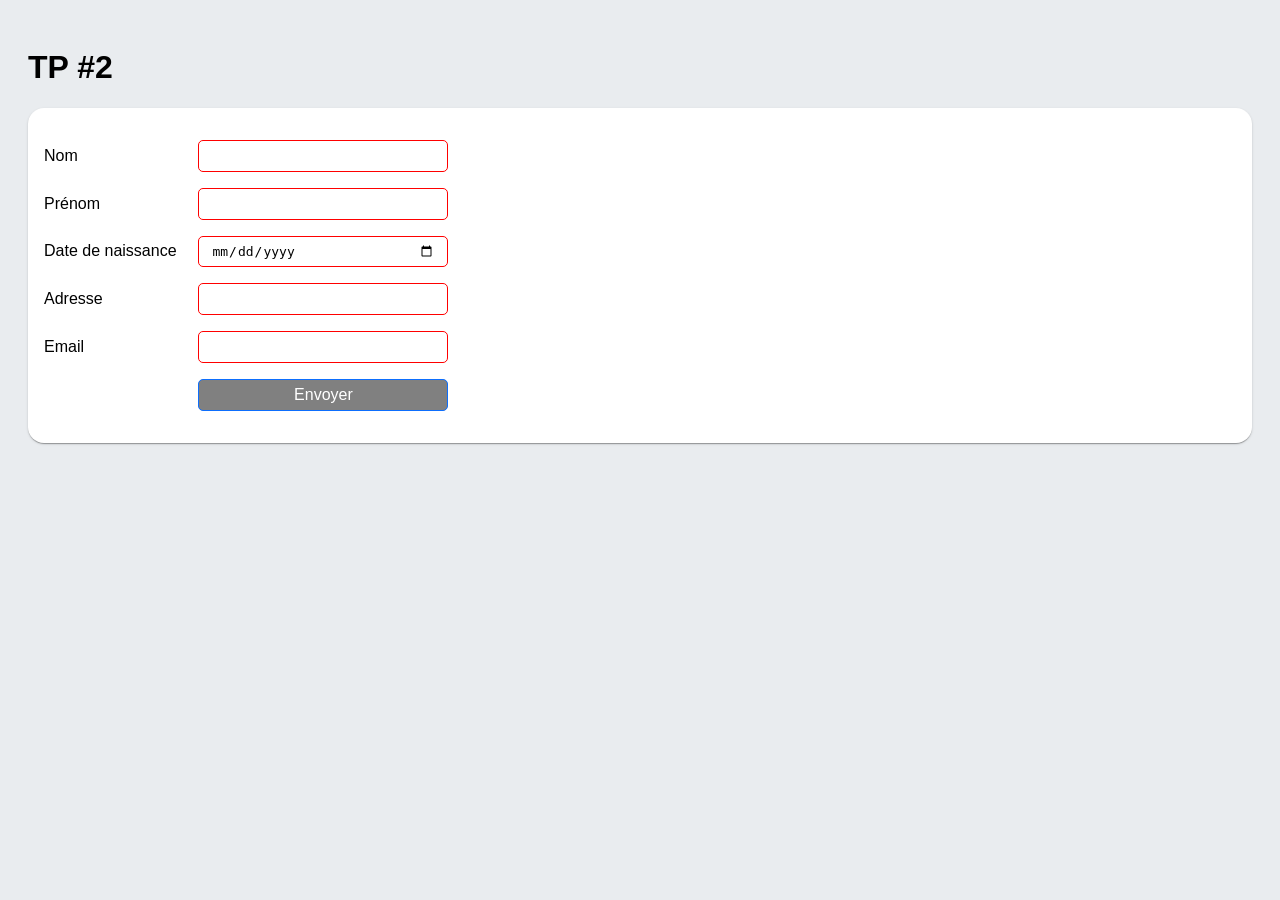
<file: index.html>
<!DOCTYPE html>
<html lang="fr">
<head>
    <meta charset="UTF-8">
    <meta name="viewport" content="width=device-width, initial-scale=1.0">
    <title>TP2</title>
    <link rel="stylesheet" href="style.css" />
</head>
<body>

    <h1>TP #2</h1>

    <form action="action.html" method="get">
        <p>
            <label for="name">Nom</label>
            <input type="text" id="name" name="name" minlength="2" maxlength="20" required />
            <span class="icon-ok">✔</span>
        </p>
        <p>
            <label for="firstname">Prénom</label>
            <input type="text" id="firstname" name="firstname" minlength="2" maxlength="20" required />
            <span class="icon-ok">✔</span>
        </p>
        <p>
            <label for="birthday">Date de naissance</label>
            <input type="date" id="birthday" name="birthday" required />
            <span class="icon-ok">✔</span>
        </p>
        <p>
            <label for="address">Adresse</label>
            <input type="text" id="address" name="address" minlength="5" maxlength="50" required />
            <span class="icon-ok">✔</span>
        </p>
        <p>
            <label for="email">Email</label>
            <input type="email" id="email" name="email" minlength="5" maxlength="30" required />
            <span class="icon-ok">✔</span>
        </p>
        <p>
            <label></label>
            <input type="submit" value="Envoyer" class="btn-primary" />
        </p>
    </form>

</body>
</html>
</file>
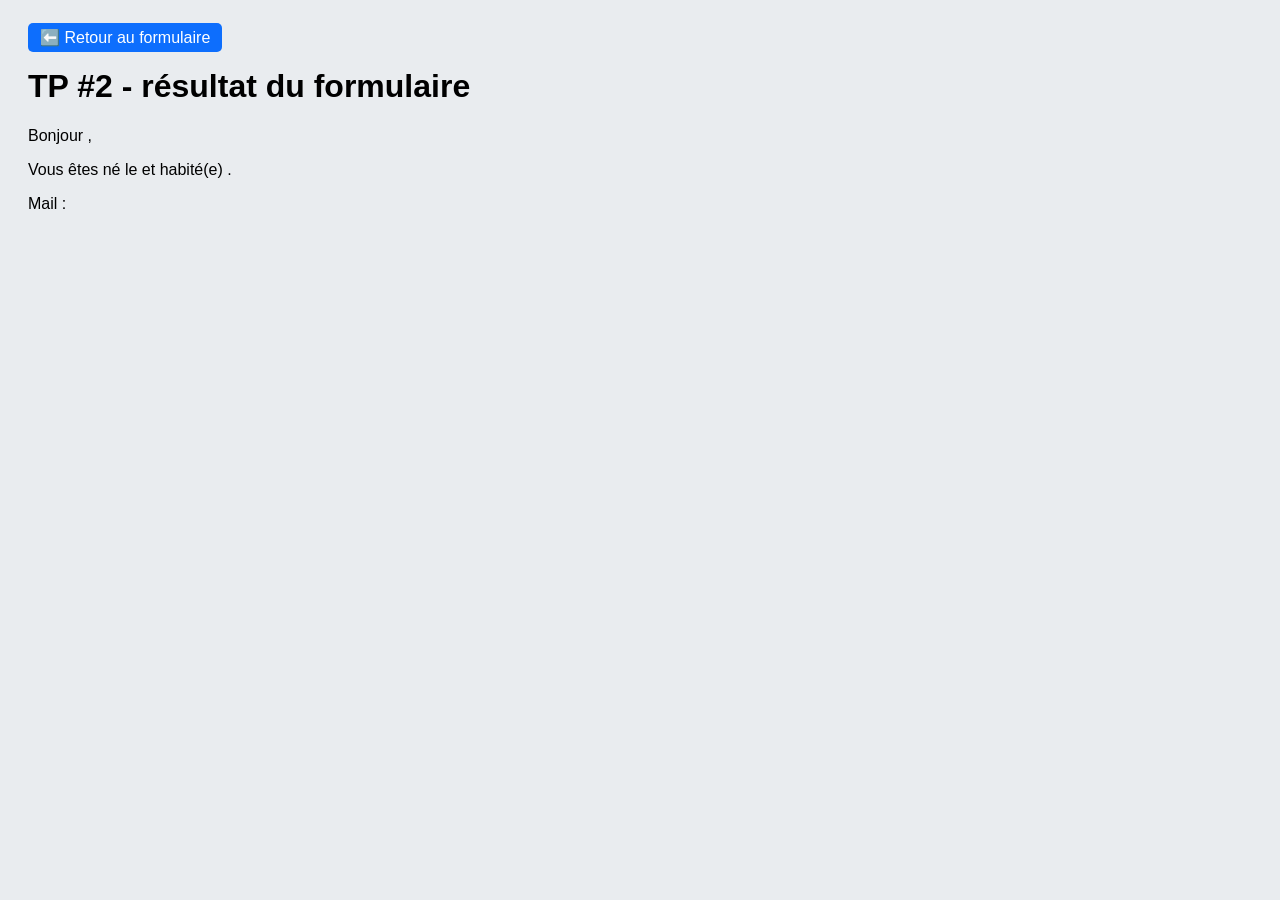
<file: action.html>
<!DOCTYPE html>
<html lang="fr">
<head>
    <meta charset="UTF-8">
    <meta name="viewport" content="width=device-width, initial-scale=1.0">
    <title>TP2 - Résultat</title>
    <link rel="stylesheet" href="style.css" />
    <script type="text/javascript" src="action.js"></script>
</head>
<body>
    <a href="index.html" class="btn-primary">⬅️ Retour au formulaire</a>

    <h1>TP #2 - résultat du formulaire</h1>
    <div>
        <p>Bonjour <span id="name"></span> <span id="firstname"></span>,</p>
        <p>
            Vous êtes né le <span id="birthday"></span>
            et habité(e)
            <a href="" id="address" target="_blank"></a>.
        </p>
        <p>
            Mail :
            <a href="" id="email"></a>
        </p>
    </div>
</body>
</html>
</file>
<file: style.css>
body {
    background-color: #e9ecef;
    font-family: Arial, sans-serif;
    padding: 20px;
}

/* Alignement des labels et des champs */
label {
    width: 150px;
    display: inline-block;
}

input {
    width: 250px;
    padding: 6px 12px;
    border-radius: 5px;
    border: 1px solid gray;
    font-size: 1em;
    box-sizing: border-box;
}

/* Le formulaire */
form {
    background-color: white;
    border-radius: 16px;
    padding: 16px;
    box-shadow: 0 2px 1px -1px #0003, 0 1px 1px #00000024, 0 1px 3px #0000001f;
}

/* Le bouton */
.btn-primary {
    border-radius: 5px;
    padding: 6px 12px;
    background-color: #0d6efd;
    border-color: #0d6efd;
    color: #fff;
    cursor: pointer;
    text-decoration: none;
}

/* 2.1 Formulaire non valide : bouton grisé */
form:invalid input[type="submit"] {
    background-color: gray;
}

/* 2.2 Champ non valide : bordure rouge et ✔ caché */
input:invalid {
    border-color: red;
}

input:invalid + .icon-ok {
    display: none;
}

/* 2.3 Champ valide : ✔ affiché */
input:valid + .icon-ok {
    display: inline-block;
}
</file>
